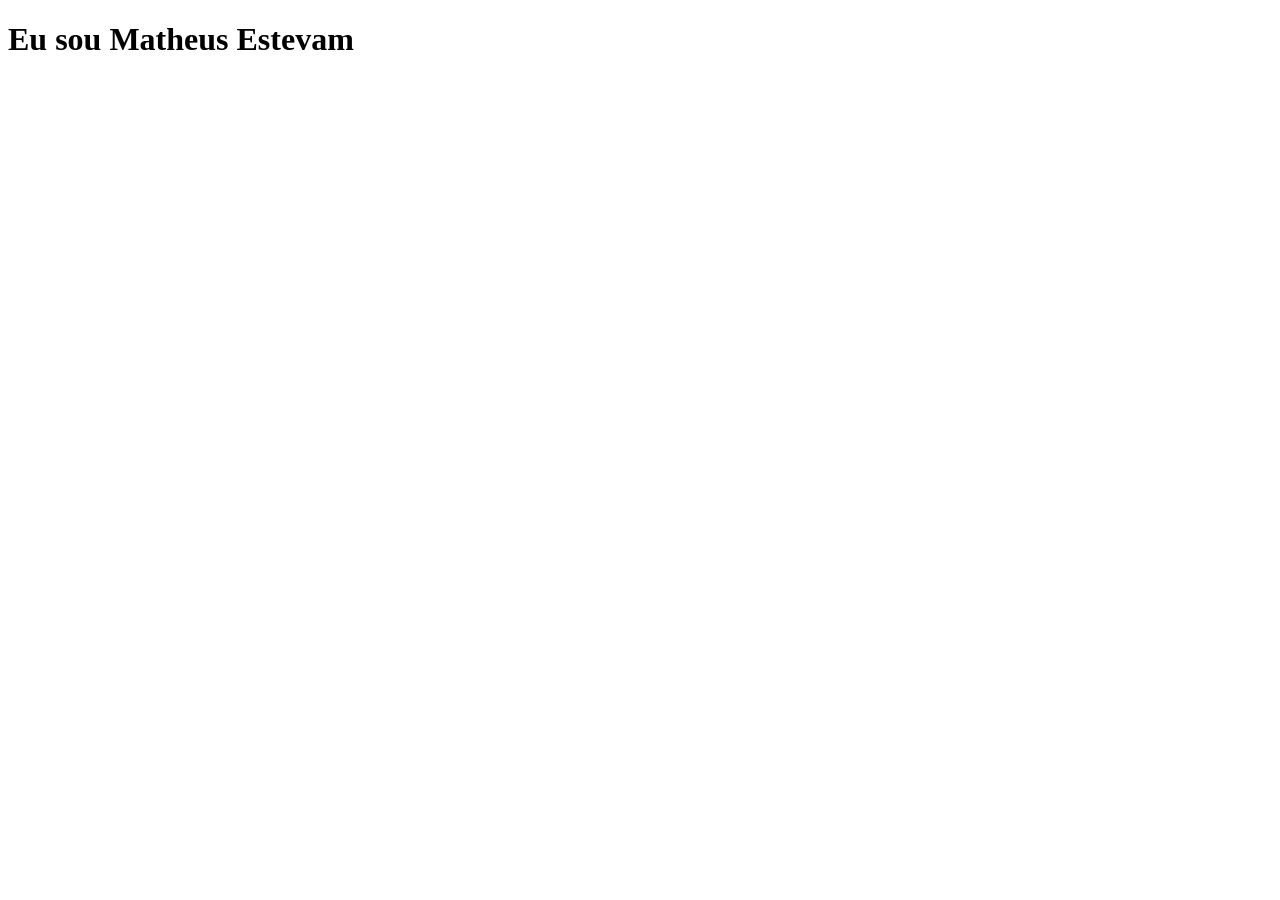
<file: sobremim.html>
<!DOCTYPE html>
<html lang="pt-br">
<head>
    <meta charset="UTF-8">
    <meta name="viewport" content="width=device-width, initial-scale=1.0">
    <title>Sobre mim</title>
</head>
<body>
    <h1>Eu sou Matheus Estevam</h1>
</body>
</html>
</file>
